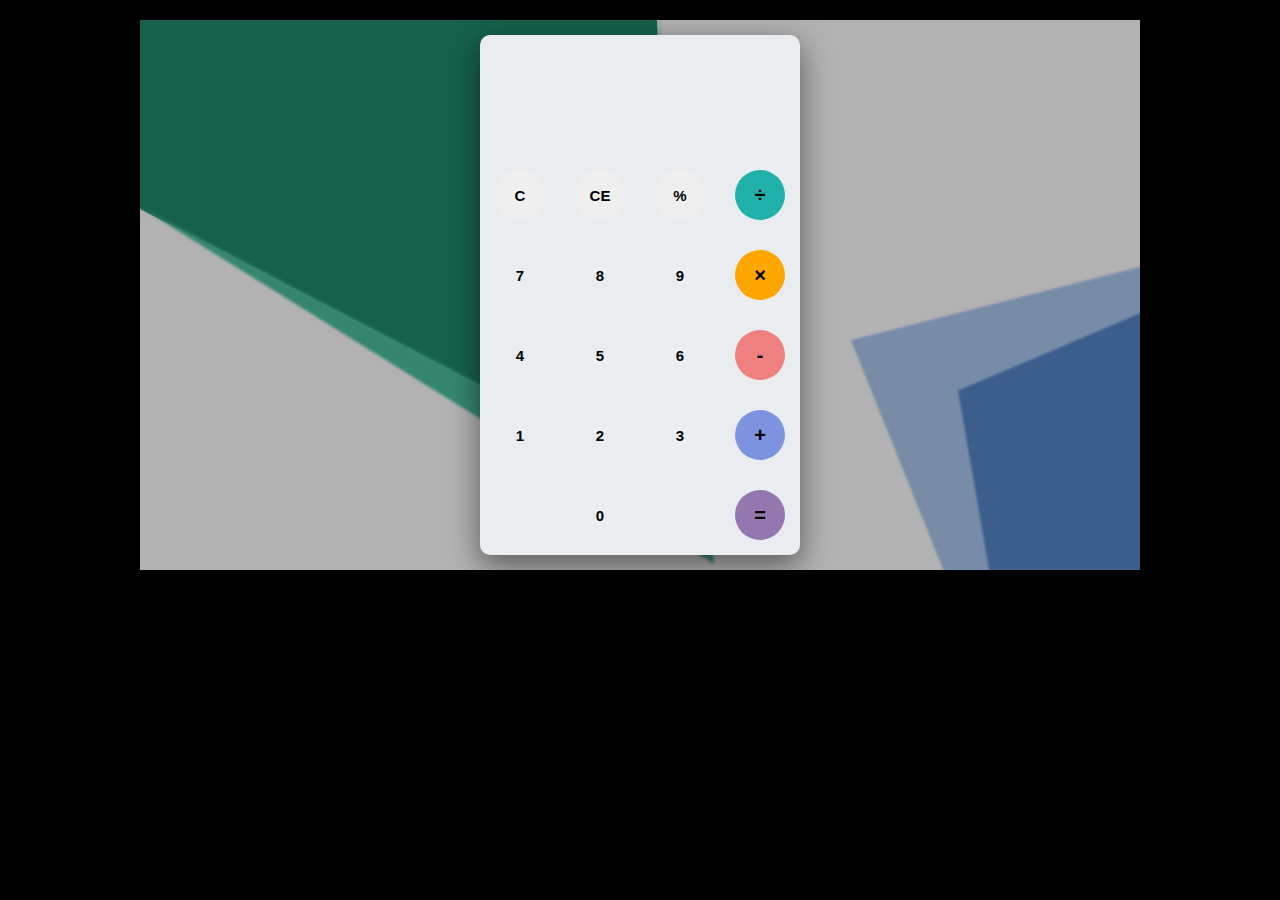
<file: docs/index.html>
<!DOCTYPE html>
<html lang="en">
<head>
    <meta charset="UTF-8">
    <meta name="viewport" content="width=device-width, initial-scale=1.0">
    <meta http-equiv="X-UA-Compatible" content="ie=edge">
    <link href="https://fonts.googleapis.com/css?family=Open+Sans:600,700" rel="stylesheet">
    <link rel="stylesheet" href="style.css">
    <title>Calculator</title>
</head>
<body>
    <div id="container">
        <div id="calculator">
            <div id="result">
                <div id="history">
                    <p id="history-value"></p>
                </div>
                <div id="output">
                    <p id="output-value"></p>
                </div>
            </div>
            <div id="keyboard">
                <button class="operator" id="clear">C</button>
                <button class="operator" id="backspace">CE</button>
                <button class="operator" id="%">%</button>
                <button class="operator" id="/">&#247;</button>
                <button class="number" id="7">7</button>
                <button class="number" id="8">8</button>
                <button class="number" id="9">9</button>
                <button class="operator" id="*">&times;</button>
                <button class="number" id="4">4</button>
                <button class="number" id="5">5</button>
                <button class="number" id="6">6</button>
                <button class="operator" id="-">-</button>
                <button class="number" id="1">1</button>
                <button class="number" id="2">2</button>
                <button class="number" id="3">3</button>
                <button class="operator" id="+">+</button>
                <button class="empty" id="empty"></button>
                <button class="number" id="0">0</button>
                <button class="empty" id="empty"></button>
                <button class="operator" id="=">=</button>
            </div>
        </div>
    </div>
    


    <script src="app.js"></script>
</body>
</html>
</file>
<file: docs/style.css>
body {
    font-family: "Open Sans", sans-serif;
    background: black;
}

#container {
    width: 1000px;
    height: 550px;
    background-image: linear-gradient(
        rgba(0, 0, 0, 0.3), 
        rgba(0, 0, 0, 0.3)
        ), url("img.jpg");
    margin: 20px auto;
}

#calculator {
    width: 320px;
    height: 520px;
    background-color: #eaedef;
    margin: 0 auto;
    top: 15px;
    position: relative;
    box-shadow: 0 10px 30px rgba(0, 0, 0, 0.5);
    border-radius: 10px;
}

#history {
    text-align: right;
    height: 20px;
    margin: 0 20px;
    padding-top: 20px;
    font-size: 15px;
    color: #919191;
}

#output {
    text-align: right;
    height: 60px;
    margin: 10px 20px;
    font-size: 30px;
}

#result {
    height: 120px;
}

#keyboard{
    height: 400px;
}

.operator, .number, .empty {
    width: 50px;
    height: 50px;
    margin: 15px;
    float: left;
    border-radius: 50%;
    border-width: 0;
    font-weight: bold;
    font-size: 15px;
}

.number, .empty {
    background-color: #eaedef;
}

.number, .operator {
    cursor: pointer;
}

.number:active, .operator:active {
    font-size: 13px;
}

.number:focus, .operator:focus {
    outline: none;
}

button:nth-child(4) {
    font-size: 20px;
    background-color: #20b2aa;
}

button:nth-child(8) {
    font-size: 20px;
    background-color: #ffa500;
}

button:nth-child(12) {
    font-size: 20px;
    background-color: #f08080;
}

button:nth-child(16) {
    font-size: 20px;
    background-color: #7d93e0;
}

button:nth-child(20) {
    font-size: 20px;
    background-color: #9477af;
}
</file>
